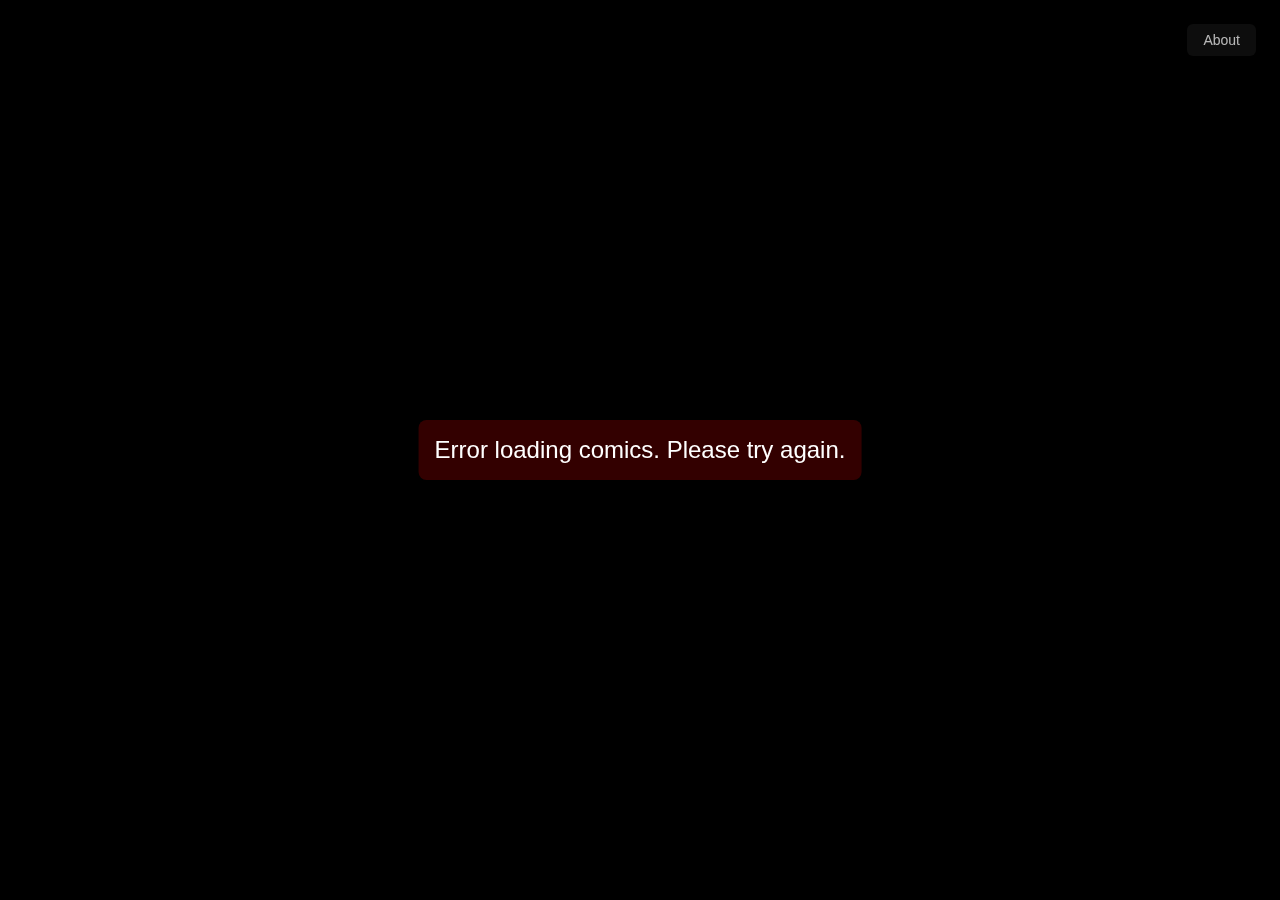
<file: index.html>
<!DOCTYPE html>
<html lang="en">
<head>
    <meta charset="UTF-8">
    <meta name="viewport" content="width=device-width, initial-scale=1.0">
    <title>XKCDTok</title>
    <meta name="author" content="Amit Sarkar">
    <meta name="keywords" content="XKCDTok,XKCD, comics, TikTok, vertical scrolling, infinite scroll, web app, random comics">

    <!-- Meta tags for social media -->
    <meta property="og:title" content="XKCDTok - XKCD Comics in TikTok Style">
    <meta property="og:description" content="A TikTok-style interface for browsing XKCD comics. Scroll through random comics in a vertical feed!">
    <meta property="og:image" content="https://xkcdtok.com/meta-image.svg">
    <meta property="og:url" content="https://xkcdtok.com">
    <meta property="og:type" content="website">
    
    <!-- Twitter specific -->
    <meta name="twitter:card" content="summary_large_image">
    <meta name="twitter:creator" content="@amit_Sarkar007">
    <meta name="twitter:title" content="XKCDTok - XKCD Comics in TikTok Style">
    <meta name="twitter:description" content="A TikTok-style interface for browsing XKCD comics. Scroll through random comics in a vertical feed!">
    <meta name="twitter:image" content="https://xkcdtok.com/meta-image.svg">
    
    <link rel="icon" type="image/svg+xml" href="favicon.svg">
    <link rel="stylesheet" href="styles.css">
</head>
<body>
    <button id="about-button" class="about-button">About</button>
    <div id="about-modal" class="about-modal">
        <div class="about-modal-content">
            <button id="close-about" class="close-button">✕</button>
            <h2>About XKCDTok</h2>
            <p>A TikTok-style interface for exploring XKCD comics.</p>
            <p class="about-links">
                Made with ❤️ by <a href="https://x.com/amit_sarkar007" target="_blank" rel="noopener noreferrer">@amitsarkar007</a>
            </p>
            <p class="about-links">
                Check out the code on <a href="https://github.com/amitsarkar007/XKCDTok" target="_blank" rel="noopener noreferrer">GitHub</a>
            </p>
            <p class="about-links">
                If you enjoy this project, you can <a href="https://buymeacoffee.com/amitsarkar" target="_blank" rel="noopener noreferrer">buy me a coffee! ☕</a>
            </p>
        </div>
    </div>
    <div id="loading" class="loading">Loading comics...</div>
    <div id="comic-container" class="comic-container">
        <!-- Comics will be loaded here -->
    </div>
    <script src="script.js"></script>
</body>
</html>
</file>
<file: styles.css>
* {
    margin: 0;
    padding: 0;
    box-sizing: border-box;
}

body {
    background-color: black;
    color: white;
    height: 100vh;
    overflow: hidden;
    font-family: -apple-system, BlinkMacSystemFont, 'Segoe UI', Roboto, Oxygen, Ubuntu, Cantarell, sans-serif;
}

.comic-container {
    height: 100vh;
    width: 100%;
    overflow-y: scroll;
    scroll-snap-type: y mandatory;
    position: relative;
    z-index: 1;
}

.comic-slide {
    height: 100vh;
    width: 100%;
    scroll-snap-align: start;
    display: flex;
    flex-direction: column;
    align-items: center;
    justify-content: center;
    position: relative;
    background-color: black;
}

.comic-image-container {
    flex: 1;
    display: flex;
    align-items: center;
    justify-content: center;
    width: 100%;
    max-height: 85vh;
    position: relative;
}

.comic-image {
    max-height: 100%;
    max-width: 100%;
    object-fit: contain;
}

.comic-info {
    position: absolute;
    bottom: 0;
    left: 0;
    right: 0;
    background-color: rgba(0, 0, 0, 0.8);
    padding: 1rem;
    width: 100%;
    z-index: 2;
}

.comic-info .comic-number {
    font-weight: bold;
    margin-bottom: 0.5rem;
    font-size: 1rem;
}

.comic-info .comic-title {
    margin-bottom: 0.5rem;
    font-size: 1rem;
}

.comic-info .comic-date {
    font-size: 0.875rem;
    color: rgba(255, 255, 255, 0.8);
}

.loading {
    position: fixed;
    top: 50%;
    left: 50%;
    transform: translate(-50%, -50%);
    font-size: 1.5rem;
    color: white;
    text-align: center;
    z-index: 3;
}

.error {
    position: fixed;
    top: 50%;
    left: 50%;
    transform: translate(-50%, -50%);
    font-size: 1.5rem;
    color: white;
    text-align: center;
    background-color: rgba(255, 0, 0, 0.2);
    padding: 1rem;
    border-radius: 0.5rem;
    z-index: 3;
}

.about-button {
    position: fixed;
    top: 1.5rem;
    right: 1.5rem;
    background: none;
    border: none;
    color: rgba(255, 255, 255, 0.7);
    font-size: 0.875rem;
    cursor: pointer;
    z-index: 10;
    transition: all 0.2s ease;
    padding: 0.5rem 1rem;
    border-radius: 0.375rem;
    background-color: rgba(255, 255, 255, 0.05);
}

.about-button:hover {
    color: white;
    background-color: rgba(255, 255, 255, 0.1);
}

.about-modal {
    display: none;
    position: fixed;
    inset: 0;
    background-color: rgba(0, 0, 0, 0.8);
    backdrop-filter: blur(4px);
    z-index: 50;
    align-items: center;
    justify-content: center;
    padding: 1rem;
}

.about-modal.active {
    display: flex;
}

.about-modal-content {
    background-color: rgb(17, 24, 39);
    padding: 1.5rem;
    border-radius: 0.5rem;
    max-width: 28rem;
    width: 100%;
    position: relative;
    z-index: 51;
}

.close-button {
    position: absolute;
    top: 0.5rem;
    right: 0.5rem;
    background: none;
    border: none;
    color: rgba(255, 255, 255, 0.7);
    cursor: pointer;
    font-size: 1.25rem;
    padding: 0.25rem;
    transition: color 0.2s ease;
}

.close-button:hover {
    color: white;
}

.about-modal-content h2 {
    font-size: 1.5rem;
    font-weight: bold;
    margin-bottom: 1rem;
}

.about-modal-content p {
    margin-bottom: 0.75rem;
    line-height: 1.5;
}

.about-links {
    color: rgba(255, 255, 255, 0.7);
}

.about-links a {
    color: white;
    text-decoration: none;
    transition: text-decoration 0.2s ease;
}

.about-links a:hover {
    text-decoration: underline;
}
</file>
